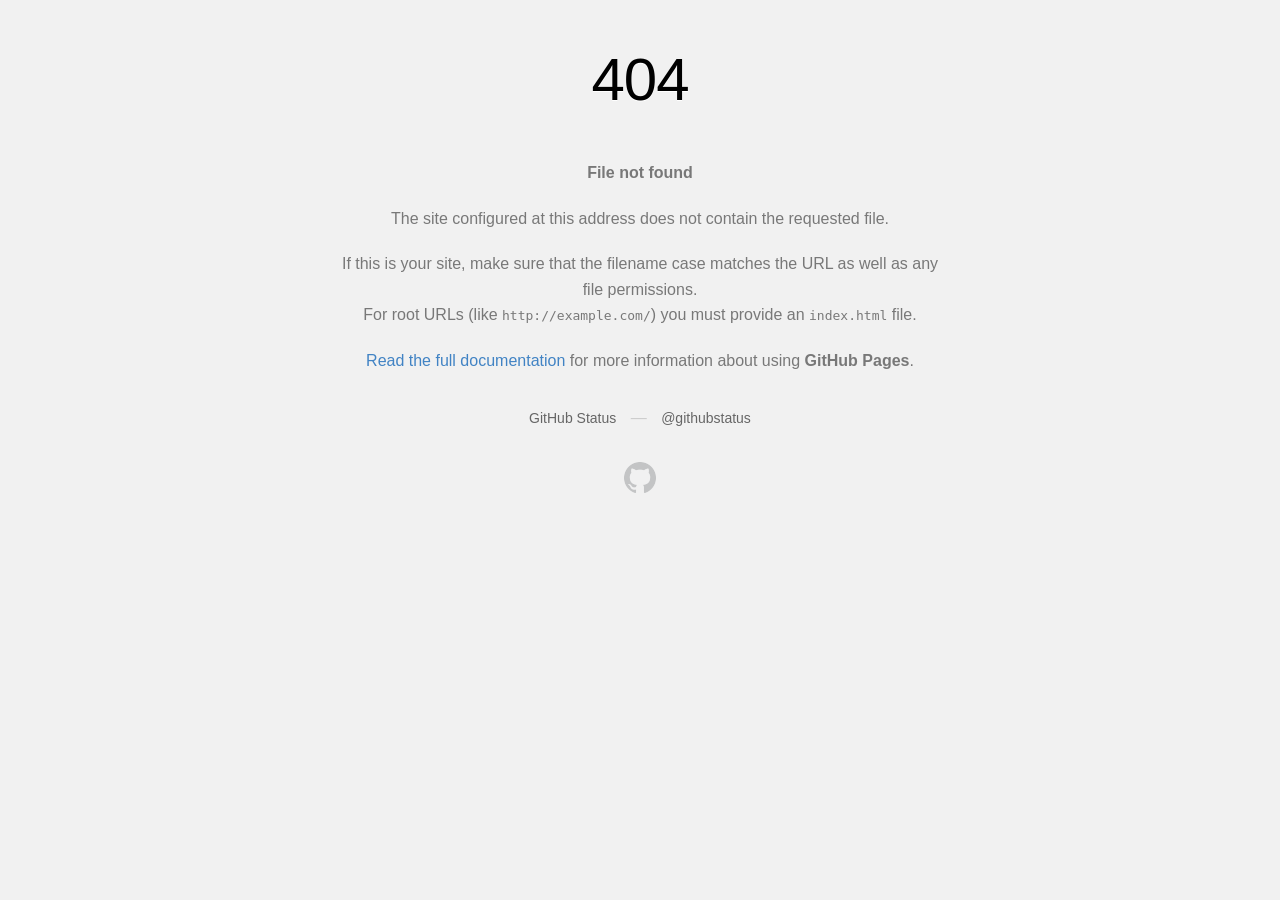
<file: MEDICODE/DUTClincSystemMVC/Content/site.html>
<!DOCTYPE html>
<html>
  <head>
    <meta http-equiv="Content-type" content="text/html; charset=utf-8">
    <meta http-equiv="Content-Security-Policy" content="default-src 'none'; style-src 'unsafe-inline'; img-src data:; connect-src 'self'">
    <title>Page not found &middot; GitHub Pages</title>
    <style type="text/css" media="screen">
      body {
        background-color: #f1f1f1;
        margin: 0;
        font-family: "Helvetica Neue", Helvetica, Arial, sans-serif;
      }

      .container { margin: 50px auto 40px auto; width: 600px; text-align: center; }

      a { color: #4183c4; text-decoration: none; }
      a:hover { text-decoration: underline; }

      h1 { width: 800px; position:relative; left: -100px; letter-spacing: -1px; line-height: 60px; font-size: 60px; font-weight: 100; margin: 0px 0 50px 0; text-shadow: 0 1px 0 #fff; }
      p { color: rgba(0, 0, 0, 0.5); margin: 20px 0; line-height: 1.6; }

      ul { list-style: none; margin: 25px 0; padding: 0; }
      li { display: table-cell; font-weight: bold; width: 1%; }

      .logo { display: inline-block; margin-top: 35px; }
      .logo-img-2x { display: none; }
      @media
      only screen and (-webkit-min-device-pixel-ratio: 2),
      only screen and (   min--moz-device-pixel-ratio: 2),
      only screen and (     -o-min-device-pixel-ratio: 2/1),
      only screen and (        min-device-pixel-ratio: 2),
      only screen and (                min-resolution: 192dpi),
      only screen and (                min-resolution: 2dppx) {
        .logo-img-1x { display: none; }
        .logo-img-2x { display: inline-block; }
      }

      #suggestions {
        margin-top: 35px;
        color: #ccc;
      }
      #suggestions a {
        color: #666666;
        font-weight: 200;
        font-size: 14px;
        margin: 0 10px;
      }

    </style>
  </head>
  <body>

    <div class="container">

      <h1>404</h1>
      <p><strong>File not found</strong></p>

      <p>
        The site configured at this address does not
        contain the requested file.
      </p>

      <p>
        If this is your site, make sure that the filename case matches the URL
        as well as any file permissions.<br>
        For root URLs (like <code>http://example.com/</code>) you must provide an
        <code>index.html</code> file.
      </p>

      <p>
        <a href="https://help.github.com/pages/">Read the full documentation</a>
        for more information about using <strong>GitHub Pages</strong>.
      </p>

      <div id="suggestions">
        <a href="https://githubstatus.com">GitHub Status</a> &mdash;
        <a href="https://twitter.com/githubstatus">@githubstatus</a>
      </div>

      <a href="/" class="logo logo-img-1x">
        <img width="32" height="32" title="" alt="" src="[data-uri]">
      </a>

      <a href="/" class="logo logo-img-2x">
        <img width="32" height="32" title="" alt="" src="[data-uri]">
      </a>
    </div>
  </body>
</html>
</file>
